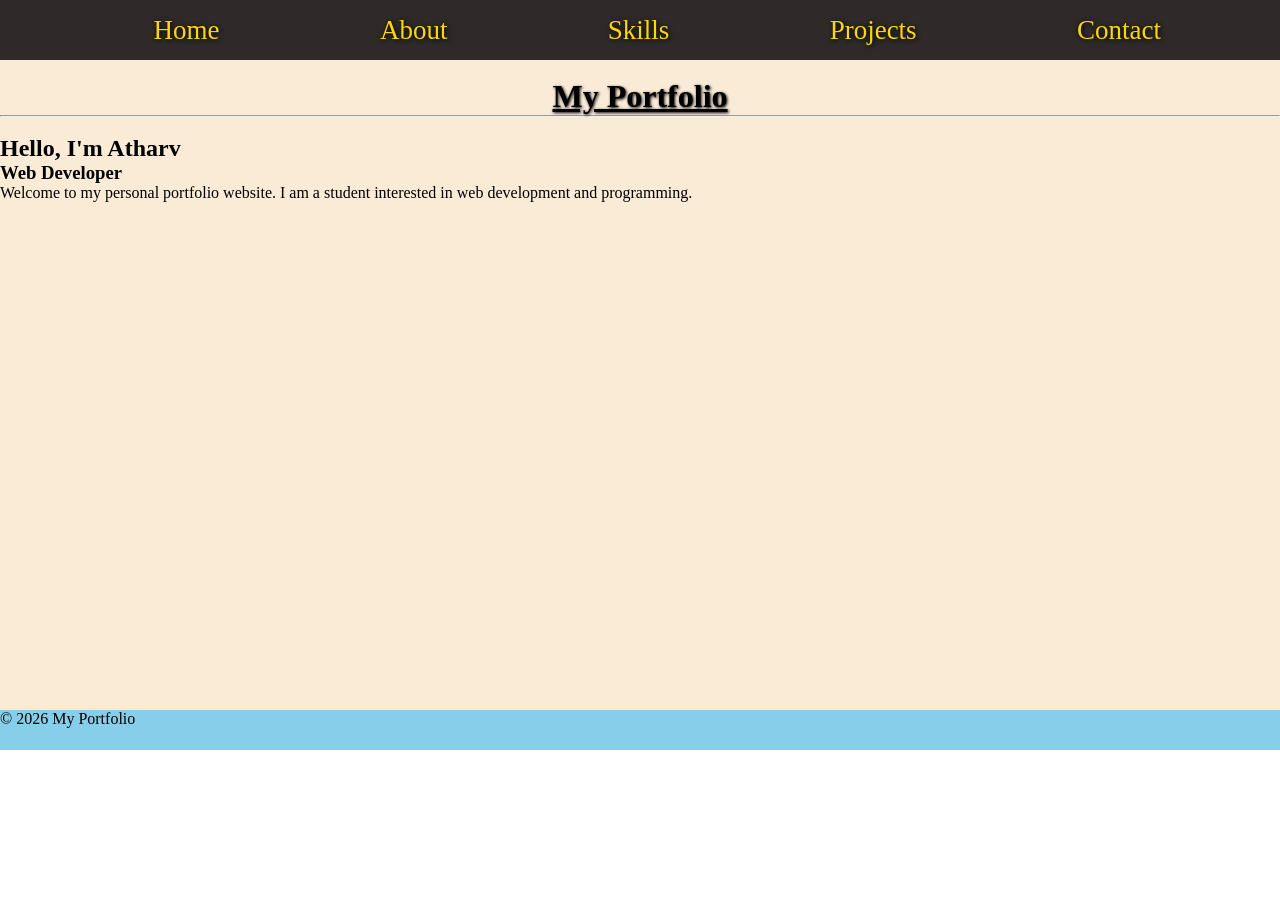
<file: index.html>
<!DOCTYPE html>
<html lang="en">
<head>
    <meta charset="UTF-8">
    <meta name="viewport" content="width=device-width, initial-scale=1.0">
    <title>MY PORTFOLIO</title>
    <link rel="stylesheet" href="style.css">
</head>
<body>
    <header>

        <div id="navbar">
            <a href="index.html">Home</a> 
            <a href="about.html">About</a> 
            <a href="skills.html">Skills</a> 
            <a href="project.html">Projects</a> 
            <a href="contact.html">Contact</a>
        </div>
           
    </header>
    <main>
        <br>
             <h1>My Portfolio</h1>
 <hr>
 <br>
       <h2>Hello, I'm Atharv</h2>
        <h3>Web Developer</h3>

        <p>
            Welcome to my personal portfolio website.
            I am a student interested in web development and programming.
        </p>

        
    

    </main>
      <footer>

        <p>  &copy; 2026 My Portfolio</p>
        
      </footer>
</body>
</html>
</file>
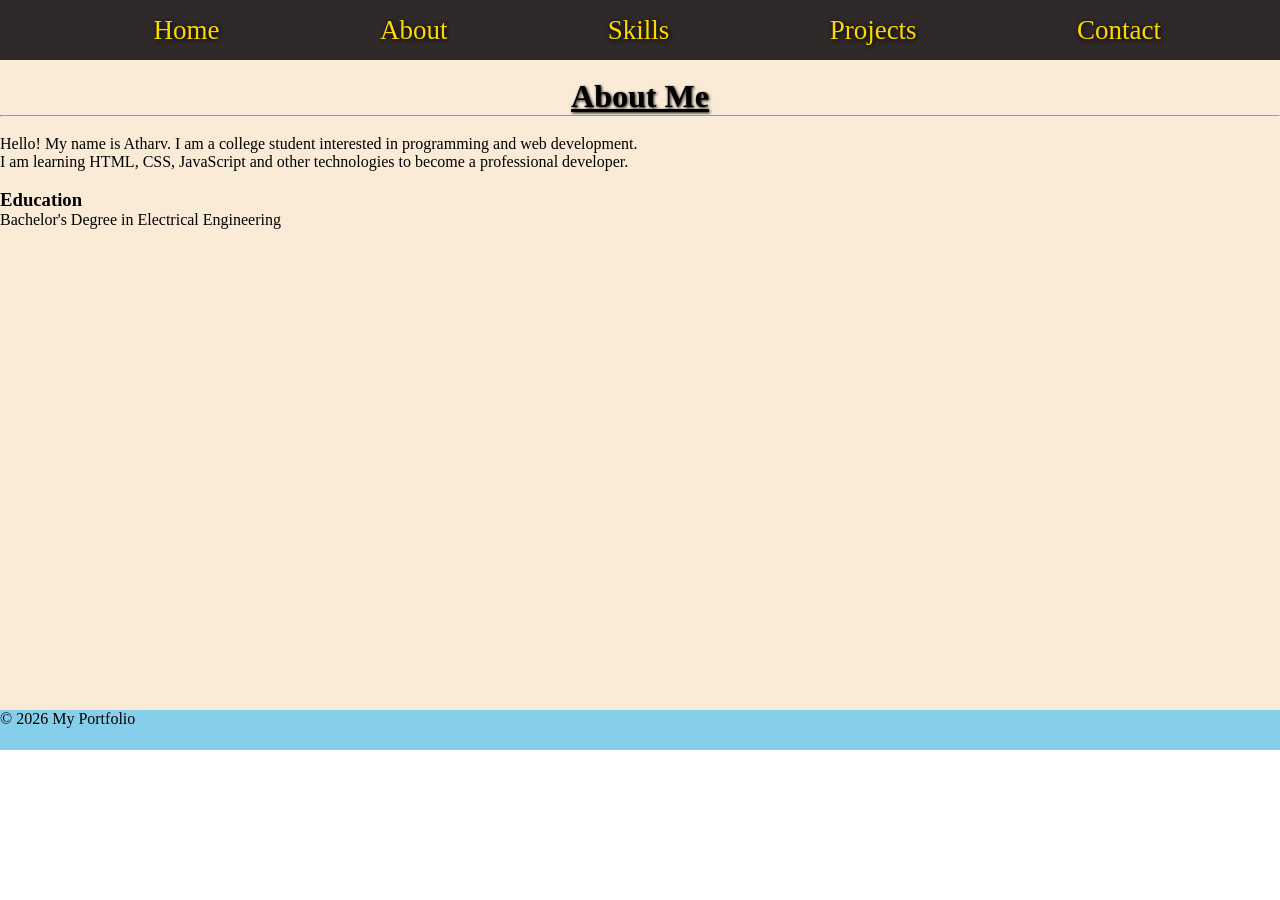
<file: about.html>
<!DOCTYPE html>
<html lang="en">
<head>
    <meta charset="UTF-8">
    <meta name="viewport" content="width=device-width, initial-scale=1.0">
    <title>About</title>
     <link rel="stylesheet" href="style.css">
</head>
<body>
    <header>
 
        <div id="navbar">
            <a href="index.html">Home</a> 
            <a href="about.html">About</a> 
            <a href="skills.html">Skills</a> 
            <a href="project.html">Projects</a> 
            <a href="contact.html">Contact</a>
        </div>
           

    </header>
      
           
    
    <main>
        <br>
      <h1>About Me</h1>

          <hr>
         <br>
     <p>
            Hello! My name is Atharv. I am a college student
            interested in programming and web development.
      </p>

        <p>
            I am learning HTML, CSS, JavaScript and other
            technologies to become a professional developer.
        </p>
        <br>

        <h3>Education</h3>

        <p>Bachelor's Degree in Electrical Engineering</p>
          



    </main>
      <footer>
 <p>  &copy; 2026 My Portfolio</p>
      </footer>
    
</body>
</html>
</file>
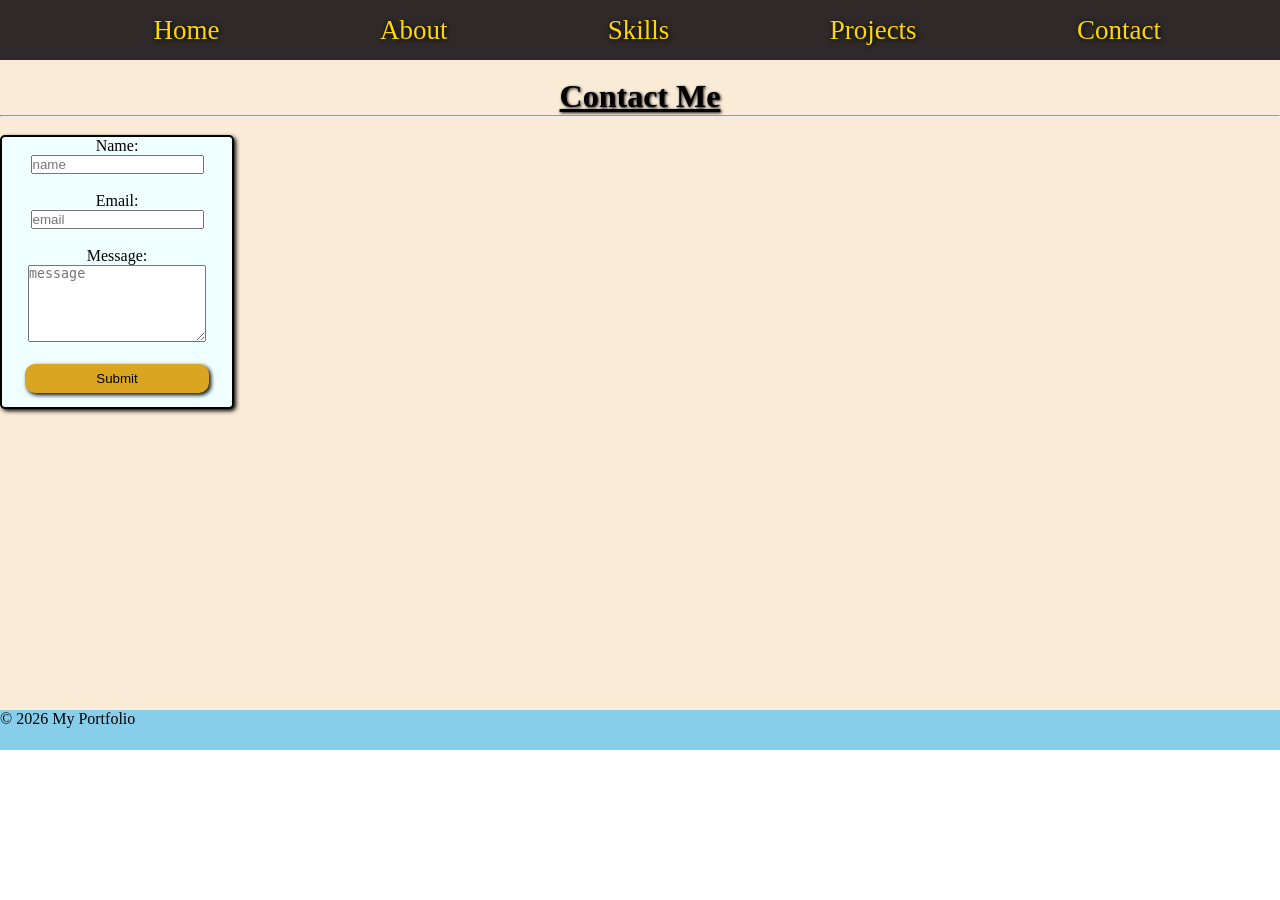
<file: contact.html>
<!DOCTYPE html>
<html lang="en">
<head>
    <meta charset="UTF-8">
    <meta name="viewport" content="width=device-width, initial-scale=1.0">
    <title>Contact</title>
     <link rel="stylesheet" href="style.css">
</head>
<body>
     
          <header>

        <div id="navbar">
            <a href="index.html">Home</a> 
            <a href="about.html">About</a> 
            <a href="skills.html">Skills</a> 
            <a href="project.html">Projects</a> 
            <a href="contact.html">Contact</a>
        </div>
           
    </header>
    <main>
        <br>
               <h1>Contact Me</h1>
        <hr>
        <div id="form">
        <br>
 <form>
        <div id="feedback">

            <label>
                Name:
            </label><br>
            <input type="text" placeholder="name" required>
            <br><br>

            <label>Email:</label><br>
            <input type="email" placeholder="email" required>
            <br><br>

            <label>
            Message:
            </label>
            
            <br>
            <textarea placeholder="message" rows="5"></textarea>
          
            <br><br>

            <button type="submit" class="submit">Submit</button>

        </div>
 </form>
 </div>

    </main>
      <footer>

 <p>  &copy; 2026 My Portfolio</p>

      </footer>
    
</body>
</html>
</file>
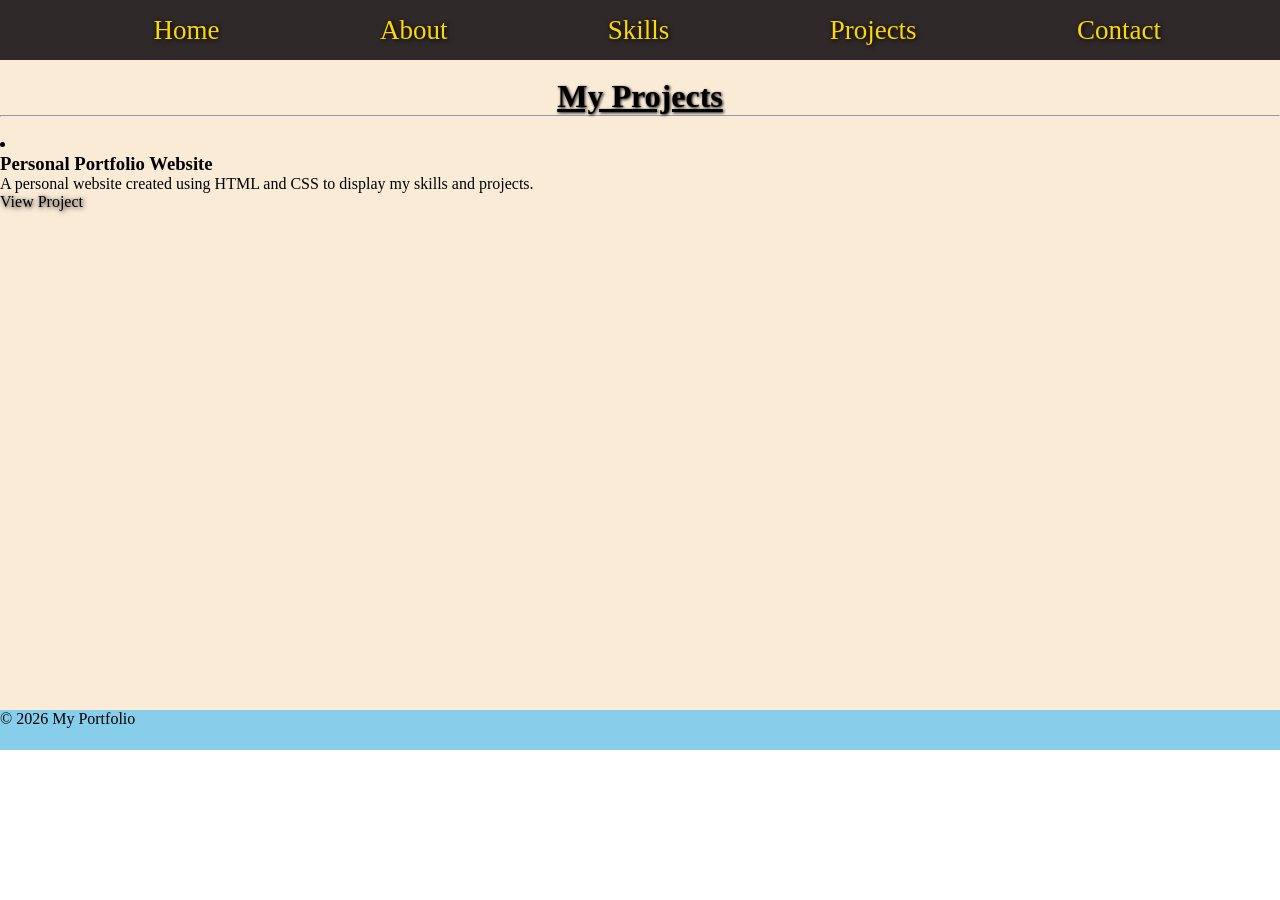
<file: project.html>
<!DOCTYPE html>
<html lang="en">
<head>
    <meta charset="UTF-8">
    <meta name="viewport" content="width=device-width, initial-scale=1.0">
    <title>Project</title>
     <link rel="stylesheet" href="style.css">
</head>
<body>
     
          <header>


         <div id="navbar">
            <a href="index.html">Home</a> 
            <a href="about.html">About</a> 
            <a href="skills.html">Skills</a> 
            <a href="project.html">Projects</a> 
            <a href="contact.html">Contact</a>
        </div>
           
    </header>
    <main>

         <br>

     <h1>My Projects</h1>

        <hr>
        <br>

          <section>
           <li> <h3> Personal Portfolio Website</h3></li>
            <p>
                A personal website created using HTML and CSS
                to display my skills and projects.
            </p>
             <a href="https://github.com/AtharvGarode/My-Portfolio.git" id="viewproject"> View Project</a>

        </section>

       
    </main>
      <footer>

 <p>  &copy; 2026 My Portfolio</p>

      </footer>
    
</body>
</html>
</file>
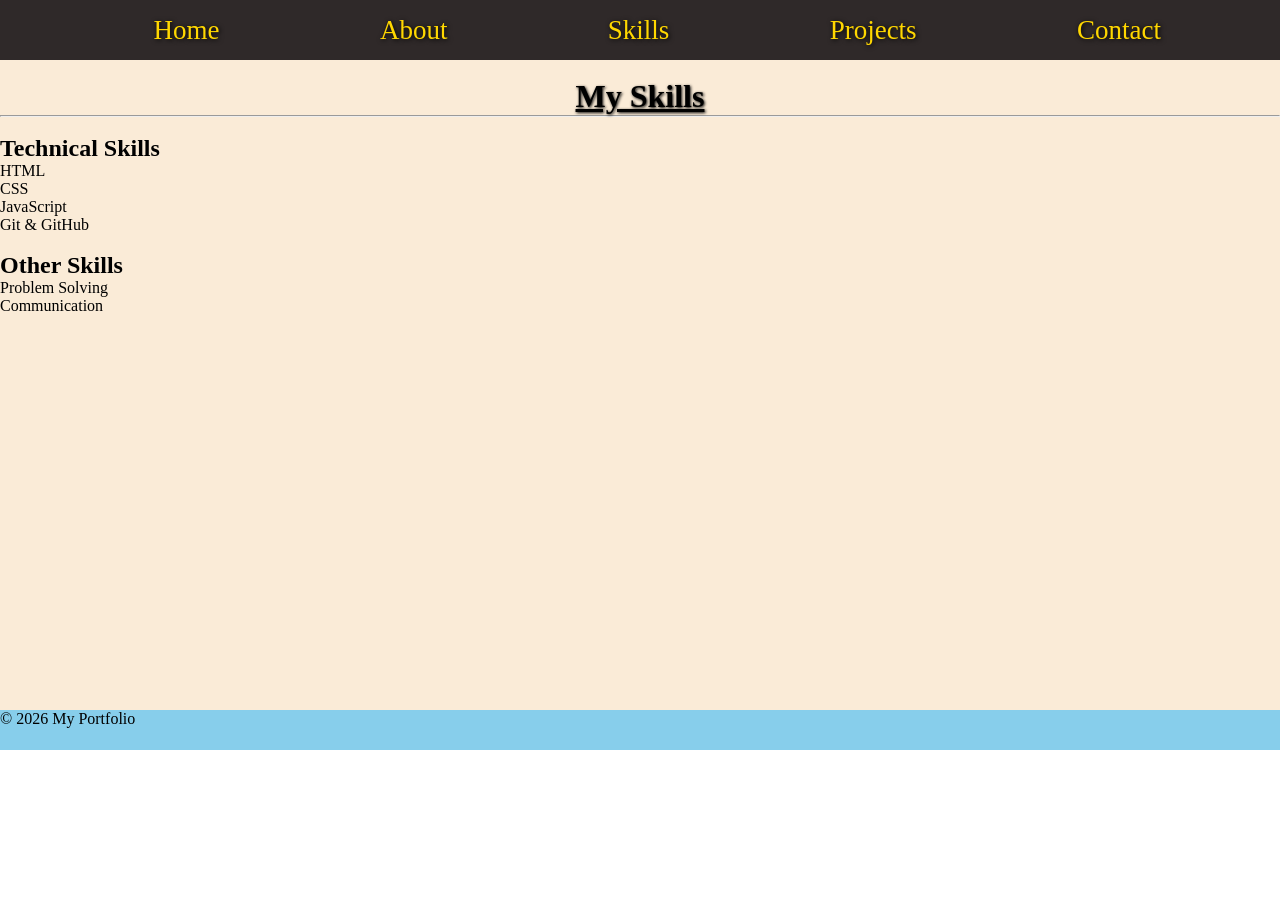
<file: skills.html>
<!DOCTYPE html>
<html lang="en">
<head>
    <meta charset="UTF-8">
    <meta name="viewport" content="width=device-width, initial-scale=1.0">
    <title>Skills</title>
     <link rel="stylesheet" href="style.css">
</head>
<body>
      
<header>
      
         <div id="navbar">
            <a href="index.html">Home</a> 
            <a href="about.html">About</a> 
            <a href="skills.html">Skills</a> 
            <a href="project.html">Projects</a> 
            <a href="contact.html">Contact</a>
        </div>
           
    </header>
    <main>

        <br>
        <h1>My Skills</h1>
<hr>
<br>
          <h2>Technical Skills</h2>

        <ul>
            <li>HTML</li>
            <li>CSS</li>
            <li>JavaScript</li>
            <li>Git & GitHub</li>
        </ul>
<br>
        <h2>Other Skills</h2>

        <ul>
            <li>Problem Solving</li>
            <li>Communication</li>
        </ul>
    </main>
      <footer>

 <p>  &copy; 2026 My Portfolio</p>
 
      </footer>
    
</body>
</html>
</file>
<file: style.css>
*{
    margin: 0;
    padding: 0;
}
main{
    height: 650px;
    background-color:antiquewhite;
    justify-items: center;
}

footer{
    height: 40px;
    background-color:skyblue 
}


#feedback{
   text-align: center;
   width: 230px;
   height: 270px;
   background-color:azure;
   border-radius:5px ;
   border: 2px solid black;
   box-shadow: 2px 2px 4px black;

}

h1{
    text-align: center;
    text-decoration: underline black;
    text-shadow: 1px 1px 3px black;
}

 #navbar a{
    margin-left: 12%;
    text-decoration:none;
    color: gold;
    margin-top: 15px;
display: inline-block;
text-shadow: 1px 1px 5px black;
}




#navbar{
    background-color:rgb(47, 41, 41);
    height: 60px;
    width: 100%;
    font-size: 27px;
}

#form{
    justify-items: center;
}

.submit{
    border: none;
    width: 80%;
    background-color:goldenrod;
    padding: 7px;
    border-radius: 10px;
box-shadow: 2px 2px 4px black;
}

#viewproject{
    text-decoration:none;
    color: black;
    text-shadow: 1px 1px 5px black;
}
</file>
